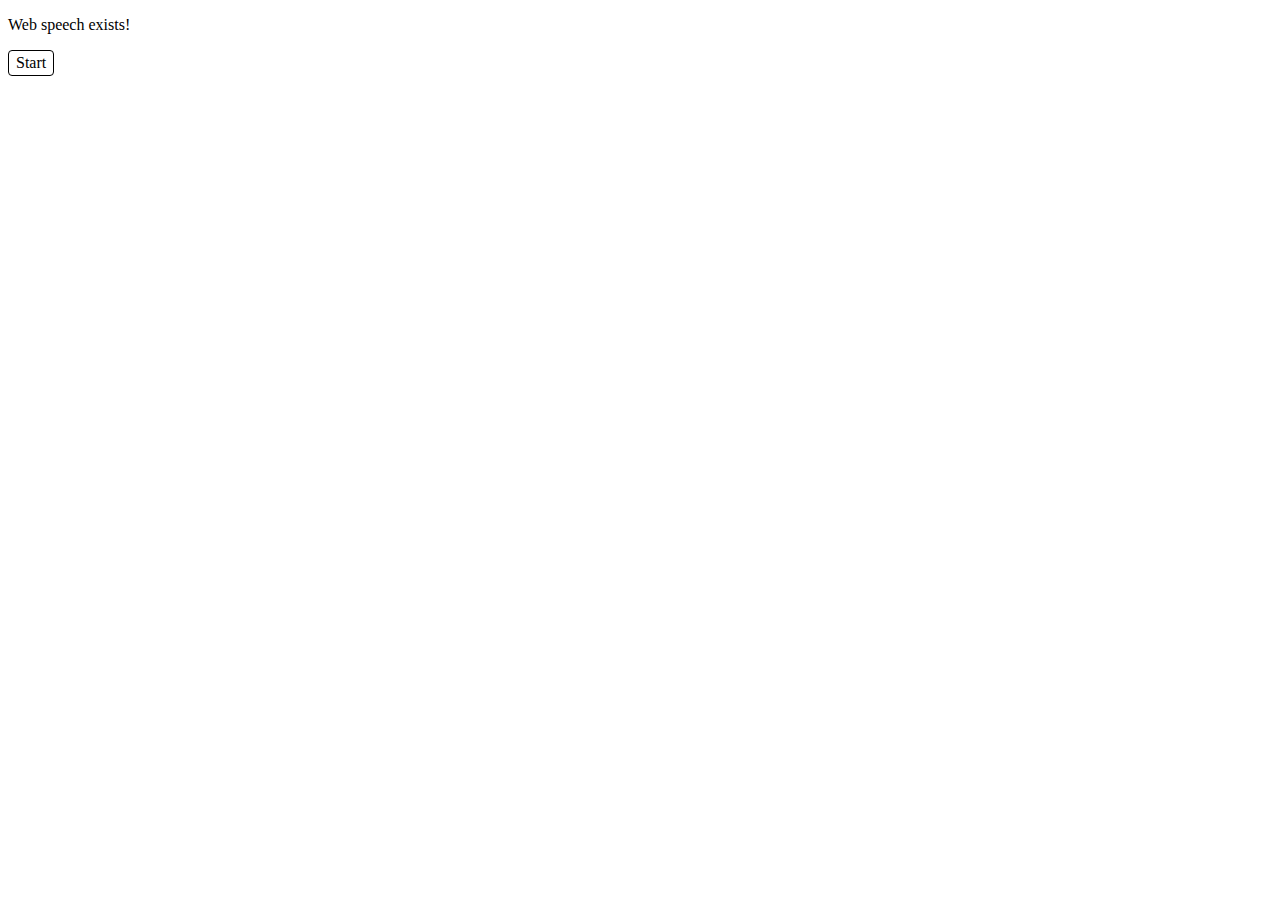
<file: index.html>
<!doctype html>
<html lang="en">
<head>
  <meta charset="UTF-8">
  <link rel="stylesheet" type="text/css" href="style.css" />
  <title>Web Speech API Presentation</title>
</head>
<body>
  <p id="info"></p>
  <div class="button" id="start-button">Start</div>

  <div class="button" id="show-transcript">Transcript</div>
  <div id="transcript"></div>
</body>
<script src="jquery.js"></script>
<script src="speech.js"></script>
</html>
</file>
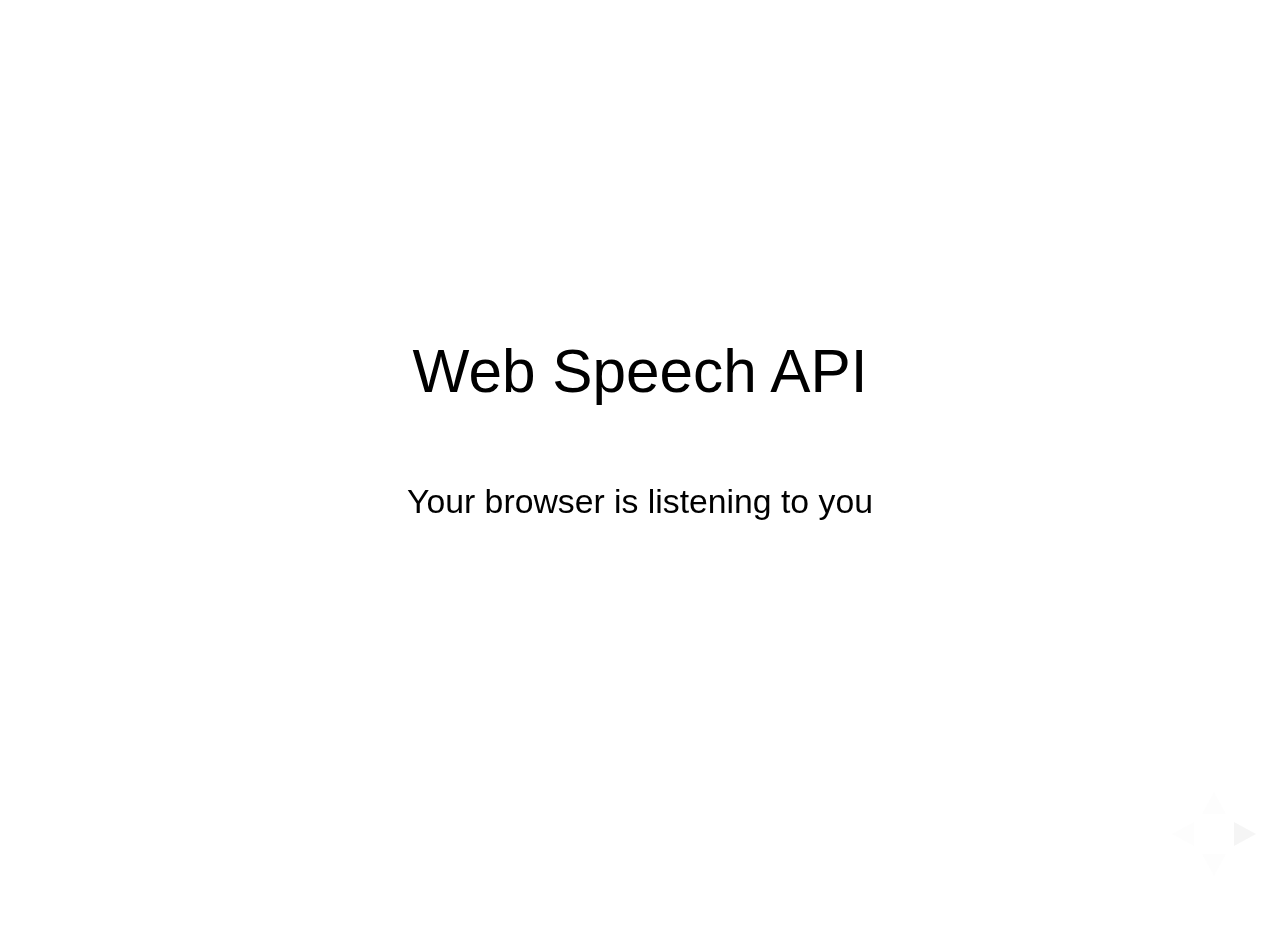
<file: presentation.html>
<!doctype html>
<html lang="en">
<head>
  <meta charset="UTF-8">
  <link rel="stylesheet" type="text/css" href="style.css" />
  <link rel="stylesheet" type="text/css" href="reveal.css" />
  <link rel="stylesheet" type="text/css" href="reveal-override.css" />
  <title>Presentation</title>
</head>
<body>
  <div class="reveal">
    <div class="slides">
      <section>
        <h1>Web Speech API</h1>
        <h2>Your browser is listening to you</h2>
      </section>

      <section>
        <ul>
          <li class="fragment">Access to the microphone</li>
          <li class="fragment">Speech recognition</li>
          <li class="fragment">Continuous live processing</li>
          <li class="fragment">Requires user permission</li>
        </ul>

        <aside class="notes">
          Requires permission every time you ask to listen
        </aside>
      </section>

      <section>
        <h1>Demo</h1>
      </section>

      <section>
        <h1>Chrome Extension Support</h1>

        <h3 class="code">chrome.experimental.speechInput</h3>
      </section>

      <section>
        <ul>
          <li class="fragment">Experimental! (must be manually enabled)</li>
          <li class="fragment">One-shot speech recognition</li>
        </ul>
      </section>

      <section>
        <h1>Demo</h1>
      </section>

      <section>
        <h1>Things to remember!</h1>
        <ul>
          <li class="fragment">Only supported in Chrome (>25)</li>
          <li class="fragment">Requires a network connection</li>
        </ul>

        <aside class="notes">
          Chrome 25 came out late February
        </aside>
      </section>

      <section>
        <h1>Resources</h1>

        <ul>
          <li><a href="http://updates.html5rocks.com/2013/01/Voice-Driven-Web-Apps-Introduction-to-the-Web-Speech-API">HTML5 Rocks Article</a></li>
          <li><a href="https://developer.chrome.com/extensions/experimental.speechInput.html">Chrome Extension Documentation</a></li>
          <li><a href="https://dvcs.w3.org/hg/speech-api/raw-file/tip/speechapi.html">W3C Specification</a></li>
        </ul>
      </section>

      <section>
        <h1>Questions?</h1>
      </section>
    </div>
  </div>
</body>
<script src="jquery.js"></script>
<script src="reveal.js"></script>
<script>
Reveal.initialize({

  // Display controls in the bottom right corner
  controls: true,

  // Display a presentation progress bar
  progress: true,

  // Push each slide change to the browser history
  history: false,

  // Enable keyboard shortcuts for navigation
  keyboard: true,

  // Enable the slide overview mode
  overview: true,

  // Vertical centering of slides
  center: true,

  // Loop the presentation
  loop: false,

  // Change the presentation direction to be RTL
  rtl: false,

  // Number of milliseconds between automatically proceeding to the
  // next slide, disabled when set to 0, this value can be overwritten
  // by using a data-autoslide attribute on your slides
  autoSlide: 0,

  // Enable slide navigation via mouse wheel
  mouseWheel: false,

  // Apply a 3D roll to links on hover
  rollingLinks: true,

  // Transition style
  transition: 'default', // default/cube/page/concave/zoom/linear/fade/none

  width: 700,
  height: 500

});
</script>
</html>
</file>
<file: style.css>
.button {
  display: inline-block;
  cursor: pointer;
  padding: 3px 7px;
  border-radius: 4px;
  border: 1px solid black;
}

#show-transcript {
  display: none;
}
</file>
<file: reveal.css>
@charset "UTF-8";/*!
 * reveal.js
 * http://lab.hakim.se/reveal-js
 * MIT licensed
 *
 * Copyright (C) 2013 Hakim El Hattab, http://hakim.se
 */ html,body,.reveal div,.reveal span,.reveal applet,.reveal object,.reveal iframe,.reveal h1,.reveal h2,.reveal h3,.reveal h4,.reveal h5,.reveal h6,.reveal p,.reveal blockquote,.reveal pre,.reveal a,.reveal abbr,.reveal acronym,.reveal address,.reveal big,.reveal cite,.reveal code,.reveal del,.reveal dfn,.reveal em,.reveal img,.reveal ins,.reveal kbd,.reveal q,.reveal s,.reveal samp,.reveal small,.reveal strike,.reveal strong,.reveal sub,.reveal sup,.reveal tt,.reveal var,.reveal b,.reveal u,.reveal i,.reveal center,.reveal dl,.reveal dt,.reveal dd,.reveal ol,.reveal ul,.reveal li,.reveal fieldset,.reveal form,.reveal label,.reveal legend,.reveal table,.reveal caption,.reveal tbody,.reveal tfoot,.reveal thead,.reveal tr,.reveal th,.reveal td,.reveal article,.reveal aside,.reveal canvas,.reveal details,.reveal embed,.reveal figure,.reveal figcaption,.reveal footer,.reveal header,.reveal hgroup,.reveal menu,.reveal nav,.reveal output,.reveal ruby,.reveal section,.reveal summary,.reveal time,.reveal mark,.reveal audio,video{margin:0;padding:0;border:0;font-size:100%;font:inherit;vertical-align:baseline}.reveal article,.reveal aside,.reveal details,.reveal figcaption,.reveal figure,.reveal footer,.reveal header,.reveal hgroup,.reveal menu,.reveal nav,.reveal section{display:block}html,body{width:100%;height:100%;overflow:hidden}body{position:relative;line-height:1}::selection{background:#FF5E99;color:#fff;text-shadow:none}.reveal h1,.reveal h2,.reveal h3,.reveal h4,.reveal h5,.reveal h6{-webkit-hyphens:auto;-moz-hyphens:auto;hyphens:auto;word-wrap:break-word}.reveal h1{font-size:3.77em}.reveal h2{font-size:2.11em}.reveal h3{font-size:1.55em}.reveal h4{font-size:1em}.reveal .slides section .fragment{opacity:0;-webkit-transition:all .2s ease;-moz-transition:all .2s ease;-ms-transition:all .2s ease;-o-transition:all .2s ease;transition:all .2s ease}.reveal .slides section .fragment.visible{opacity:1}.reveal .slides section .fragment.grow{opacity:1}.reveal .slides section .fragment.grow.visible{-webkit-transform:scale(1.3);-moz-transform:scale(1.3);-ms-transform:scale(1.3);-o-transform:scale(1.3);transform:scale(1.3)}.reveal .slides section .fragment.shrink{opacity:1}.reveal .slides section .fragment.shrink.visible{-webkit-transform:scale(0.7);-moz-transform:scale(0.7);-ms-transform:scale(0.7);-o-transform:scale(0.7);transform:scale(0.7)}.reveal .slides section .fragment.roll-in{opacity:0;-webkit-transform:rotateX(90deg);-moz-transform:rotateX(90deg);-ms-transform:rotateX(90deg);-o-transform:rotateX(90deg);transform:rotateX(90deg)}.reveal .slides section .fragment.roll-in.visible{opacity:1;-webkit-transform:rotateX(0);-moz-transform:rotateX(0);-ms-transform:rotateX(0);-o-transform:rotateX(0);transform:rotateX(0)}.reveal .slides section .fragment.fade-out{opacity:1}.reveal .slides section .fragment.fade-out.visible{opacity:0}.reveal .slides section .fragment.highlight-red,.reveal .slides section .fragment.highlight-green,.reveal .slides section .fragment.highlight-blue{opacity:1}.reveal .slides section .fragment.highlight-red.visible{color:#ff2c2d}.reveal .slides section .fragment.highlight-green.visible{color:#17ff2e}.reveal .slides section .fragment.highlight-blue.visible{color:#1b91ff}.reveal:after{content:'';font-style:italic}.reveal img,.reveal video,.reveal iframe{max-width:95%;max-height:95%}.reveal a{position:relative}.reveal strong,.reveal b{font-weight:700}.reveal em,.reveal i{font-style:italic}.reveal ol,.reveal ul{display:inline-block;text-align:left;margin:0 0 0 1em}.reveal ol{list-style-type:decimal}.reveal ul{list-style-type:disc}.reveal ul ul{list-style-type:square}.reveal ul ul ul{list-style-type:circle}.reveal ul ul,.reveal ul ol,.reveal ol ol,.reveal ol ul{display:block;margin-left:40px}.reveal p{margin-bottom:10px;line-height:1.2em}.reveal q,.reveal blockquote{quotes:none}.reveal blockquote{display:block;position:relative;width:70%;margin:5px auto;padding:5px;font-style:italic;background:rgba(255,255,255,.05);box-shadow:0 0 2px rgba(0,0,0,.2)}.reveal blockquote p:first-child,.reveal blockquote p:last-child{display:inline-block}.reveal blockquote:before{content:'\201C'}.reveal blockquote:after{content:'\201D'}.reveal q{font-style:italic}.reveal q:before{content:'\201C'}.reveal q:after{content:'\201D'}.reveal pre{display:block;position:relative;width:90%;margin:15px auto;text-align:left;font-size:.55em;font-family:monospace;line-height:1.2em;word-wrap:break-word;box-shadow:0 0 6px rgba(0,0,0,.3)}.reveal code{font-family:monospace}.reveal pre code{padding:5px;overflow:auto;max-height:400px;word-wrap:normal}.reveal table th,.reveal table td{text-align:left;padding-right:.3em}.reveal table th{text-shadow:#fff 1px 1px 2px}.reveal sup{vertical-align:super}.reveal sub{vertical-align:sub}.reveal small{display:inline-block;font-size:.6em;line-height:1.2em;vertical-align:top}.reveal small *{vertical-align:top}.reveal .controls{display:none;position:fixed;width:110px;height:110px;z-index:30;right:10px;bottom:10px}.reveal .controls div{position:absolute;opacity:.1;width:0;height:0;border:12px solid transparent;-webkit-transition:opacity .2s ease;-moz-transition:opacity .2s ease;-ms-transition:opacity .2s ease;-o-transition:opacity .2s ease;transition:opacity .2s ease}.reveal .controls div.enabled{opacity:.6;cursor:pointer}.reveal .controls div.enabled:active{margin-top:1px}.reveal .controls div.navigate-left{top:42px;border-right-width:22px;border-right-color:#eee}.reveal .controls div.navigate-right{left:74px;top:42px;border-left-width:22px;border-left-color:#eee}.reveal .controls div.navigate-up{left:42px;border-bottom-width:22px;border-bottom-color:#eee}.reveal .controls div.navigate-down{left:42px;top:74px;border-top-width:22px;border-top-color:#eee}.reveal .progress{position:fixed;display:none;height:3px;width:100%;bottom:0;left:0;z-index:10}.reveal .progress:after{content:'';display:'block';position:absolute;height:20px;width:100%;top:-20px}.reveal .progress span{display:block;height:100%;width:0;-webkit-transition:width 800ms cubic-bezier(0.26,.86,.44,.985);-moz-transition:width 800ms cubic-bezier(0.26,.86,.44,.985);-ms-transition:width 800ms cubic-bezier(0.26,.86,.44,.985);-o-transition:width 800ms cubic-bezier(0.26,.86,.44,.985);transition:width 800ms cubic-bezier(0.26,.86,.44,.985)}.reveal .roll{display:inline-block;line-height:1.2;overflow:hidden;vertical-align:top;-webkit-perspective:400px;-moz-perspective:400px;-ms-perspective:400px;perspective:400px;-webkit-perspective-origin:50% 50%;-moz-perspective-origin:50% 50%;-ms-perspective-origin:50% 50%;perspective-origin:50% 50%}.reveal .roll:hover{background:0;text-shadow:none}.reveal .roll span{display:block;position:relative;padding:0 2px;pointer-events:none;-webkit-transition:all 400ms ease;-moz-transition:all 400ms ease;-ms-transition:all 400ms ease;transition:all 400ms ease;-webkit-transform-origin:50% 0;-moz-transform-origin:50% 0;-ms-transform-origin:50% 0;transform-origin:50% 0;-webkit-transform-style:preserve-3d;-moz-transform-style:preserve-3d;-ms-transform-style:preserve-3d;transform-style:preserve-3d;-webkit-backface-visibility:hidden;-moz-backface-visibility:hidden;backface-visibility:hidden}.reveal .roll:hover span{background:rgba(0,0,0,.5);-webkit-transform:translate3d(0px,0,-45px) rotateX(90deg);-moz-transform:translate3d(0px,0,-45px) rotateX(90deg);-ms-transform:translate3d(0px,0,-45px) rotateX(90deg);transform:translate3d(0px,0,-45px) rotateX(90deg)}.reveal .roll span:after{content:attr(data-title);display:block;position:absolute;left:0;top:0;padding:0 2px;-webkit-transform-origin:50% 0;-moz-transform-origin:50% 0;-ms-transform-origin:50% 0;transform-origin:50% 0;-webkit-transform:translate3d(0px,110%,0) rotateX(-90deg);-moz-transform:translate3d(0px,110%,0) rotateX(-90deg);-ms-transform:translate3d(0px,110%,0) rotateX(-90deg);transform:translate3d(0px,110%,0) rotateX(-90deg)}.reveal{position:relative;width:100%;height:100%}.reveal .slides{position:absolute;width:100%;height:100%;left:50%;top:50%;overflow:visible;z-index:1;text-align:center;-webkit-transition:-webkit-perspective .4s ease;-moz-transition:-moz-perspective .4s ease;-ms-transition:-ms-perspective .4s ease;-o-transition:-o-perspective .4s ease;transition:perspective .4s ease;-webkit-perspective:600px;-moz-perspective:600px;-ms-perspective:600px;perspective:600px;-webkit-perspective-origin:0 -100px;-moz-perspective-origin:0 -100px;-ms-perspective-origin:0 -100px;perspective-origin:0 -100px}.reveal .slides>section,.reveal .slides>section>section{display:none;position:absolute;width:100%;padding:20px 0;z-index:10;line-height:1.2em;font-weight:400;-webkit-transform-style:preserve-3d;-moz-transform-style:preserve-3d;-ms-transform-style:preserve-3d;transform-style:preserve-3d;-webkit-transition:-webkit-transform-origin 800ms cubic-bezier(0.26,.86,.44,.985),-webkit-transform 800ms cubic-bezier(0.26,.86,.44,.985),visibility 800ms cubic-bezier(0.26,.86,.44,.985),opacity 800ms cubic-bezier(0.26,.86,.44,.985);-moz-transition:-moz-transform-origin 800ms cubic-bezier(0.26,.86,.44,.985),-moz-transform 800ms cubic-bezier(0.26,.86,.44,.985),visibility 800ms cubic-bezier(0.26,.86,.44,.985),opacity 800ms cubic-bezier(0.26,.86,.44,.985);-ms-transition:-ms-transform-origin 800ms cubic-bezier(0.26,.86,.44,.985),-ms-transform 800ms cubic-bezier(0.26,.86,.44,.985),visibility 800ms cubic-bezier(0.26,.86,.44,.985),opacity 800ms cubic-bezier(0.26,.86,.44,.985);-o-transition:-o-transform-origin 800ms cubic-bezier(0.26,.86,.44,.985),-o-transform 800ms cubic-bezier(0.26,.86,.44,.985),visibility 800ms cubic-bezier(0.26,.86,.44,.985),opacity 800ms cubic-bezier(0.26,.86,.44,.985);transition:transform-origin 800ms cubic-bezier(0.26,.86,.44,.985),transform 800ms cubic-bezier(0.26,.86,.44,.985),visibility 800ms cubic-bezier(0.26,.86,.44,.985),opacity 800ms cubic-bezier(0.26,.86,.44,.985)}.reveal .slides>section{left:-50%;top:-50%}.reveal .slides>section.stack{padding-top:0;padding-bottom:0}.reveal .slides>section.present,.reveal .slides>section>section.present{display:block;z-index:11;opacity:1}.reveal.center,.reveal.center .slides,.reveal.center .slides section{min-height:auto!important}.reveal .slides>section[data-transition=default].past,.reveal .slides>section.past{display:block;opacity:0;-webkit-transform:translate3d(-100%,0,0) rotateY(-90deg) translate3d(-100%,0,0);-moz-transform:translate3d(-100%,0,0) rotateY(-90deg) translate3d(-100%,0,0);-ms-transform:translate3d(-100%,0,0) rotateY(-90deg) translate3d(-100%,0,0);transform:translate3d(-100%,0,0) rotateY(-90deg) translate3d(-100%,0,0)}.reveal .slides>section[data-transition=default].future,.reveal .slides>section.future{display:block;opacity:0;-webkit-transform:translate3d(100%,0,0) rotateY(90deg) translate3d(100%,0,0);-moz-transform:translate3d(100%,0,0) rotateY(90deg) translate3d(100%,0,0);-ms-transform:translate3d(100%,0,0) rotateY(90deg) translate3d(100%,0,0);transform:translate3d(100%,0,0) rotateY(90deg) translate3d(100%,0,0)}.reveal .slides>section>section[data-transition=default].past,.reveal .slides>section>section.past{display:block;opacity:0;-webkit-transform:translate3d(0,-300px,0) rotateX(70deg) translate3d(0,-300px,0);-moz-transform:translate3d(0,-300px,0) rotateX(70deg) translate3d(0,-300px,0);-ms-transform:translate3d(0,-300px,0) rotateX(70deg) translate3d(0,-300px,0);transform:translate3d(0,-300px,0) rotateX(70deg) translate3d(0,-300px,0)}.reveal .slides>section>section[data-transition=default].future,.reveal .slides>section>section.future{display:block;opacity:0;-webkit-transform:translate3d(0,300px,0) rotateX(-70deg) translate3d(0,300px,0);-moz-transform:translate3d(0,300px,0) rotateX(-70deg) translate3d(0,300px,0);-ms-transform:translate3d(0,300px,0) rotateX(-70deg) translate3d(0,300px,0);transform:translate3d(0,300px,0) rotateX(-70deg) translate3d(0,300px,0)}.reveal .slides>section[data-transition=concave].past,.reveal.concave .slides>section.past{-webkit-transform:translate3d(-100%,0,0) rotateY(90deg) translate3d(-100%,0,0);-moz-transform:translate3d(-100%,0,0) rotateY(90deg) translate3d(-100%,0,0);-ms-transform:translate3d(-100%,0,0) rotateY(90deg) translate3d(-100%,0,0);transform:translate3d(-100%,0,0) rotateY(90deg) translate3d(-100%,0,0)}.reveal .slides>section[data-transition=concave].future,.reveal.concave .slides>section.future{-webkit-transform:translate3d(100%,0,0) rotateY(-90deg) translate3d(100%,0,0);-moz-transform:translate3d(100%,0,0) rotateY(-90deg) translate3d(100%,0,0);-ms-transform:translate3d(100%,0,0) rotateY(-90deg) translate3d(100%,0,0);transform:translate3d(100%,0,0) rotateY(-90deg) translate3d(100%,0,0)}.reveal .slides>section>section[data-transition=concave].past,.reveal.concave .slides>section>section.past{-webkit-transform:translate3d(0,-80%,0) rotateX(-70deg) translate3d(0,-80%,0);-moz-transform:translate3d(0,-80%,0) rotateX(-70deg) translate3d(0,-80%,0);-ms-transform:translate3d(0,-80%,0) rotateX(-70deg) translate3d(0,-80%,0);transform:translate3d(0,-80%,0) rotateX(-70deg) translate3d(0,-80%,0)}.reveal .slides>section>section[data-transition=concave].future,.reveal.concave .slides>section>section.future{-webkit-transform:translate3d(0,80%,0) rotateX(70deg) translate3d(0,80%,0);-moz-transform:translate3d(0,80%,0) rotateX(70deg) translate3d(0,80%,0);-ms-transform:translate3d(0,80%,0) rotateX(70deg) translate3d(0,80%,0);transform:translate3d(0,80%,0) rotateX(70deg) translate3d(0,80%,0)}.reveal .slides>section[data-transition=zoom].past,.reveal.zoom .slides>section.past{opacity:0;visibility:hidden;-webkit-transform:scale(16);-moz-transform:scale(16);-ms-transform:scale(16);-o-transform:scale(16);transform:scale(16)}.reveal .slides>section[data-transition=zoom].future,.reveal.zoom .slides>section.future{opacity:0;visibility:hidden;-webkit-transform:scale(0.2);-moz-transform:scale(0.2);-ms-transform:scale(0.2);-o-transform:scale(0.2);transform:scale(0.2)}.reveal .slides>section>section[data-transition=zoom].past,.reveal.zoom .slides>section>section.past{-webkit-transform:translate(0,-150%);-moz-transform:translate(0,-150%);-ms-transform:translate(0,-150%);-o-transform:translate(0,-150%);transform:translate(0,-150%)}.reveal .slides>section>section[data-transition=zoom].future,.reveal.zoom .slides>section>section.future{-webkit-transform:translate(0,150%);-moz-transform:translate(0,150%);-ms-transform:translate(0,150%);-o-transform:translate(0,150%);transform:translate(0,150%)}.reveal .slides>section[data-transition=linear].past,.reveal.linear .slides>section.past{-webkit-transform:translate(-150%,0);-moz-transform:translate(-150%,0);-ms-transform:translate(-150%,0);-o-transform:translate(-150%,0);transform:translate(-150%,0)}.reveal .slides>section[data-transition=linear].future,.reveal.linear .slides>section.future{-webkit-transform:translate(150%,0);-moz-transform:translate(150%,0);-ms-transform:translate(150%,0);-o-transform:translate(150%,0);transform:translate(150%,0)}.reveal .slides>section>section[data-transition=linear].past,.reveal.linear .slides>section>section.past{-webkit-transform:translate(0,-150%);-moz-transform:translate(0,-150%);-ms-transform:translate(0,-150%);-o-transform:translate(0,-150%);transform:translate(0,-150%)}.reveal .slides>section>section[data-transition=linear].future,.reveal.linear .slides>section>section.future{-webkit-transform:translate(0,150%);-moz-transform:translate(0,150%);-ms-transform:translate(0,150%);-o-transform:translate(0,150%);transform:translate(0,150%)}.reveal.cube .slides{-webkit-perspective:1300px;-moz-perspective:1300px;-ms-perspective:1300px;perspective:1300px}.reveal.cube .slides section{padding:30px;min-height:600px;-webkit-backface-visibility:hidden;-moz-backface-visibility:hidden;-ms-backface-visibility:hidden;backface-visibility:hidden;-webkit-box-sizing:border-box;-moz-box-sizing:border-box;box-sizing:border-box}.reveal.center.cube .slides section{min-height:auto}.reveal.cube .slides section:not(.stack):before{content:'';position:absolute;display:block;width:100%;height:100%;left:0;top:0;background:rgba(0,0,0,.1);border-radius:4px;-webkit-transform:translateZ(-20px);-moz-transform:translateZ(-20px);-ms-transform:translateZ(-20px);-o-transform:translateZ(-20px);transform:translateZ(-20px)}.reveal.cube .slides section:not(.stack):after{content:'';position:absolute;display:block;width:90%;height:30px;left:5%;bottom:0;background:0;z-index:1;border-radius:4px;box-shadow:0 95px 25px rgba(0,0,0,.2);-webkit-transform:translateZ(-90px) rotateX(65deg);-moz-transform:translateZ(-90px) rotateX(65deg);-ms-transform:translateZ(-90px) rotateX(65deg);-o-transform:translateZ(-90px) rotateX(65deg);transform:translateZ(-90px) rotateX(65deg)}.reveal.cube .slides>section.stack{padding:0;background:0}.reveal.cube .slides>section.past{-webkit-transform-origin:100% 0;-moz-transform-origin:100% 0;-ms-transform-origin:100% 0;transform-origin:100% 0;-webkit-transform:translate3d(-100%,0,0) rotateY(-90deg);-moz-transform:translate3d(-100%,0,0) rotateY(-90deg);-ms-transform:translate3d(-100%,0,0) rotateY(-90deg);transform:translate3d(-100%,0,0) rotateY(-90deg)}.reveal.cube .slides>section.future{-webkit-transform-origin:0 0;-moz-transform-origin:0 0;-ms-transform-origin:0 0;transform-origin:0 0;-webkit-transform:translate3d(100%,0,0) rotateY(90deg);-moz-transform:translate3d(100%,0,0) rotateY(90deg);-ms-transform:translate3d(100%,0,0) rotateY(90deg);transform:translate3d(100%,0,0) rotateY(90deg)}.reveal.cube .slides>section>section.past{-webkit-transform-origin:0 100%;-moz-transform-origin:0 100%;-ms-transform-origin:0 100%;transform-origin:0 100%;-webkit-transform:translate3d(0,-100%,0) rotateX(90deg);-moz-transform:translate3d(0,-100%,0) rotateX(90deg);-ms-transform:translate3d(0,-100%,0) rotateX(90deg);transform:translate3d(0,-100%,0) rotateX(90deg)}.reveal.cube .slides>section>section.future{-webkit-transform-origin:0 0;-moz-transform-origin:0 0;-ms-transform-origin:0 0;transform-origin:0 0;-webkit-transform:translate3d(0,100%,0) rotateX(-90deg);-moz-transform:translate3d(0,100%,0) rotateX(-90deg);-ms-transform:translate3d(0,100%,0) rotateX(-90deg);transform:translate3d(0,100%,0) rotateX(-90deg)}.reveal.page .slides{-webkit-perspective-origin:0 50%;-moz-perspective-origin:0 50%;-ms-perspective-origin:0 50%;perspective-origin:0 50%;-webkit-perspective:3000px;-moz-perspective:3000px;-ms-perspective:3000px;perspective:3000px}.reveal.page .slides section{padding:30px;min-height:600px;-webkit-box-sizing:border-box;-moz-box-sizing:border-box;box-sizing:border-box}.reveal.page .slides section.past{z-index:12}.reveal.page .slides section:not(.stack):before{content:'';position:absolute;display:block;width:100%;height:100%;left:0;top:0;background:rgba(0,0,0,.1);-webkit-transform:translateZ(-20px);-moz-transform:translateZ(-20px);-ms-transform:translateZ(-20px);-o-transform:translateZ(-20px);transform:translateZ(-20px)}.reveal.page .slides section:not(.stack):after{content:'';position:absolute;display:block;width:90%;height:30px;left:5%;bottom:0;background:0;z-index:1;border-radius:4px;box-shadow:0 95px 25px rgba(0,0,0,.2);-webkit-transform:translateZ(-90px) rotateX(65deg)}.reveal.page .slides>section.stack{padding:0;background:0}.reveal.page .slides>section.past{-webkit-transform-origin:0 0;-moz-transform-origin:0 0;-ms-transform-origin:0 0;transform-origin:0 0;-webkit-transform:translate3d(-40%,0,0) rotateY(-80deg);-moz-transform:translate3d(-40%,0,0) rotateY(-80deg);-ms-transform:translate3d(-40%,0,0) rotateY(-80deg);transform:translate3d(-40%,0,0) rotateY(-80deg)}.reveal.page .slides>section.future{-webkit-transform-origin:100% 0;-moz-transform-origin:100% 0;-ms-transform-origin:100% 0;transform-origin:100% 0;-webkit-transform:translate3d(0,0,0);-moz-transform:translate3d(0,0,0);-ms-transform:translate3d(0,0,0);transform:translate3d(0,0,0)}.reveal.page .slides>section>section.past{-webkit-transform-origin:0 0;-moz-transform-origin:0 0;-ms-transform-origin:0 0;transform-origin:0 0;-webkit-transform:translate3d(0,-40%,0) rotateX(80deg);-moz-transform:translate3d(0,-40%,0) rotateX(80deg);-ms-transform:translate3d(0,-40%,0) rotateX(80deg);transform:translate3d(0,-40%,0) rotateX(80deg)}.reveal.page .slides>section>section.future{-webkit-transform-origin:0 100%;-moz-transform-origin:0 100%;-ms-transform-origin:0 100%;transform-origin:0 100%;-webkit-transform:translate3d(0,0,0);-moz-transform:translate3d(0,0,0);-ms-transform:translate3d(0,0,0);transform:translate3d(0,0,0)}.reveal .slides section[data-transition=fade],.reveal.fade .slides section,.reveal.fade .slides>section>section{-webkit-transform:none;-moz-transform:none;-ms-transform:none;-o-transform:none;transform:none;-webkit-transition:opacity .5s;-moz-transition:opacity .5s;-ms-transition:opacity .5s;-o-transition:opacity .5s;transition:opacity .5s}.reveal.fade.overview .slides section,.reveal.fade.overview .slides>section>section,.reveal.fade.exit-overview .slides section,.reveal.fade.exit-overview .slides>section>section{-webkit-transition:none;-moz-transition:none;-ms-transition:none;-o-transition:none;transition:none}.reveal .slides section[data-transition=none],.reveal.none .slides section{-webkit-transform:none;-moz-transform:none;-ms-transform:none;-o-transform:none;transform:none;-webkit-transition:none;-moz-transition:none;-ms-transition:none;-o-transition:none;transition:none}.reveal.overview .slides{-webkit-perspective-origin:0 0;-moz-perspective-origin:0 0;-ms-perspective-origin:0 0;perspective-origin:0 0;-webkit-perspective:700px;-moz-perspective:700px;-ms-perspective:700px;perspective:700px}.reveal.overview .slides section{height:600px;overflow:hidden;opacity:1!important;visibility:visible!important;cursor:pointer;background:rgba(0,0,0,.1)}.reveal.overview .slides section .fragment{opacity:1}.reveal.overview .slides section:after,.reveal.overview .slides section:before{display:none!important}.reveal.overview .slides section>section{opacity:1;cursor:pointer}.reveal.overview .slides section:hover{background:rgba(0,0,0,.3)}.reveal.overview .slides section.present{background:rgba(0,0,0,.3)}.reveal.overview .slides>section.stack{padding:0;background:0;overflow:visible}.reveal .pause-overlay{position:absolute;top:0;left:0;width:100%;height:100%;background:#000;visibility:hidden;opacity:0;z-index:100;-webkit-transition:all 1s ease;-moz-transition:all 1s ease;-ms-transition:all 1s ease;-o-transition:all 1s ease;transition:all 1s ease}.reveal.paused .pause-overlay{visibility:visible;opacity:1}.no-transforms{overflow-y:auto}.no-transforms .slides{width:80%;top:0;left:50%;margin:0;text-align:center}.no-transforms .slides section{display:block!important;opacity:1!important;position:relative!important;height:auto;min-height:auto;top:0;left:-50%;margin:70px 0;-webkit-transform:none;-moz-transform:none;-ms-transform:none;transform:none}.no-transforms .slides section section{left:0}.no-transition{-webkit-transition:none;-moz-transition:none;-ms-transition:none;-o-transition:none;transition:none}.reveal .state-background{position:absolute;width:100%;height:100%;background:rgba(0,0,0,0);-webkit-transition:background 800ms ease;-moz-transition:background 800ms ease;-ms-transition:background 800ms ease;-o-transition:background 800ms ease;transition:background 800ms ease}.alert .reveal .state-background{background:rgba(200,50,30,.6)}.soothe .reveal .state-background{background:rgba(50,200,90,.4)}.blackout .reveal .state-background{background:rgba(0,0,0,.6)}.reveal.rtl .slides,.reveal.rtl .slides h1,.reveal.rtl .slides h2,.reveal.rtl .slides h3,.reveal.rtl .slides h4,.reveal.rtl .slides h5,.reveal.rtl .slides h6{direction:rtl;font-family:sans-serif}.reveal.rtl pre,.reveal.rtl code{direction:ltr}.reveal.rtl ol,.reveal.rtl ul{text-align:right}.reveal aside.notes{display:none}.zoomed .reveal *,.zoomed .reveal :before,.zoomed .reveal :after{-webkit-transform:none!important;-moz-transform:none!important;-ms-transform:none!important;transform:none!important;-webkit-backface-visibility:visible!important;-moz-backface-visibility:visible!important;-ms-backface-visibility:visible!important;backface-visibility:visible!important}.zoomed .reveal .progress,.zoomed .reveal .controls{opacity:0}.zoomed .reveal .roll span{background:0}.zoomed .reveal .roll span:after{visibility:hidden}
</file>
<file: reveal-override.css>
.reveal * {
  font-family: "HelveticaNeue-Light", "Helvetica Neue Light", "Helvetica Neue", Helvetica, Arial, "Lucida Grande", sans-serif !important;
}

.reveal h1 {
  margin-bottom: 1.4em;
}

.reveal ul li {
  font-size: 2em;
  margin-bottom: 1em;
  list-style-type: square;
}

.reveal .slides>section {
  line-height: inherit;
}

.reveal .code {
  font-family: monospace;
}

.reveal h3 {
  font-size: 1.7em;
}
</file>
